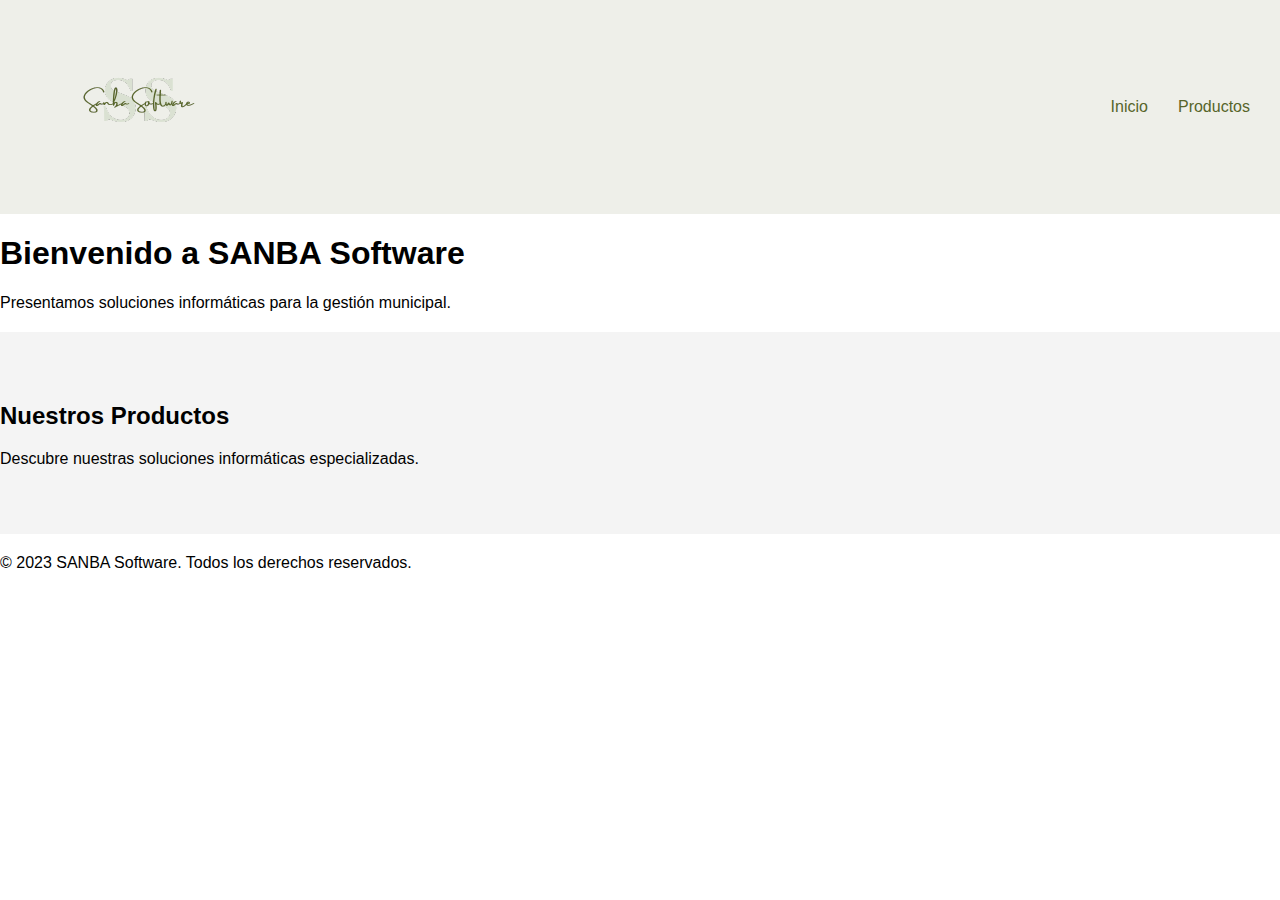
<file: index.html>
<!DOCTYPE html>
<html lang="es">
<head>
  <meta charset="UTF-8">
  <meta name="viewport" content="width=device-width, initial-scale=1.0">
  <link rel="stylesheet" href="styles.css">
  <title>SANBA Software</title>
</head>
<body>
  <header>
    <div class="logo">
      <img src="Imagenes/logo3.png" alt="SANBA Software Logo">
    </div>
    <nav>
      <ul>
        <li><a href="index.html">Inicio</a></li>
        <li class="dropdown">
          <a href="productos.html" class="dropbtn">Productos</a>
          <div class="dropdown-content">
            <a href="#registro-faltas">Registro de Faltas</a>
            <a href="#bolillero-digital">Bolillero Digital</a>
            <a href="#corralones-municipales">Corralones Municipales</a>
            <a href="#padron-electoral">Padrón Electoral</a>
          </div>
        </li>
      </ul>
    </nav>
  </header>

  <section id="inicio">
    <h1>Bienvenido a SANBA Software</h1>
    <p>Presentamos soluciones informáticas para la gestión municipal.</p>
    <!-- Contenido de la página de inicio -->
  </section>

  <section id="productos" class="product">
    <h2>Nuestros Productos</h2>
    <p>Descubre nuestras soluciones informáticas especializadas.</p>
    <!-- Enlaces a las secciones de productos o detalles aquí -->
  </section>

  <footer>
    <p>&copy; 2023 SANBA Software. Todos los derechos reservados.</p>
  </footer>
</body>
</html>
</file>
<file: styles.css>
body {
  font-family: 'Arial', sans-serif;
  margin: 0;
  padding: 0;
  box-sizing: border-box;
}

header {
  background-color: rgba(87, 101, 42, 0.1);
  color:  rgba(87, 101, 42);
  padding: 15px;
  display: flex;
  justify-content: space-between;
  align-items: center;
}

.logo img {
  max-width: 100%;
  height: auto;  
  
}

nav ul {
  list-style-type: none;
  display: flex;
}

nav a {
  text-decoration: none;
  color: rgb(87, 101, 42);
  margin: 0 15px;
  font-size:medium;
  
}

.dropdown {
  display: inline-block;
}

.dropdown-content {
  display: none;
  position: absolute;
  background-color: #f9f9f9;
  min-width: 160px;
  box-shadow: 0px 8px 16px 0px rgba(0,0,0,0.2);
  z-index: 1;
}

.dropdown-content a {
  color: #333;
  padding: 12px 16px;
  display: block;
  text-decoration: none;
  transition: background-color 0.3s;
}

.dropdown-content a:hover {
  background-color: #ddd;
}

.dropdown:hover .dropdown-content {
  display: block;
}

.container {
  max-width: 1200px;
  margin: 0 auto;
}

.product {
  background-color: #f4f4f4;
  padding: 50px 0;
  margin: 20px 0;
}

.product-grid {
  display: grid;
  grid-template-columns: repeat(auto-fit, minmax(250px, 1fr));
  gap: 20px;
}

.product-card {
  border: 1px solid #ddd;
  padding: 20px;
  margin-bottom: 20px;
  text-align: center;
}

.product-card img {
  max-width: 100%;
  height: auto;
  margin-bottom: 15px;
}

.product-card h3 {
  margin-top: 0;
}

.product-card p {
  margin-bottom: 20px;
}

.product-card a {
  text-decoration: none;
  background-color: #333;
  color: #fff;
  padding: 10px 15px;
  display: inline-block;
  border-radius: 5px;
}

.product-list {
  margin-top: 30px;
}

.product-list h4 {
  margin-bottom: 10px;
}

.product-list ul {
  list-style-type: none;
  padding: 0;
}

.product-list li {
  margin-bottom: 5px;
}

.product-list a {
  text-decoration: none;
  color: #333;
  transition: color 0.3s;
}

.product-list a:hover {
  color: #666;
}
</file>
